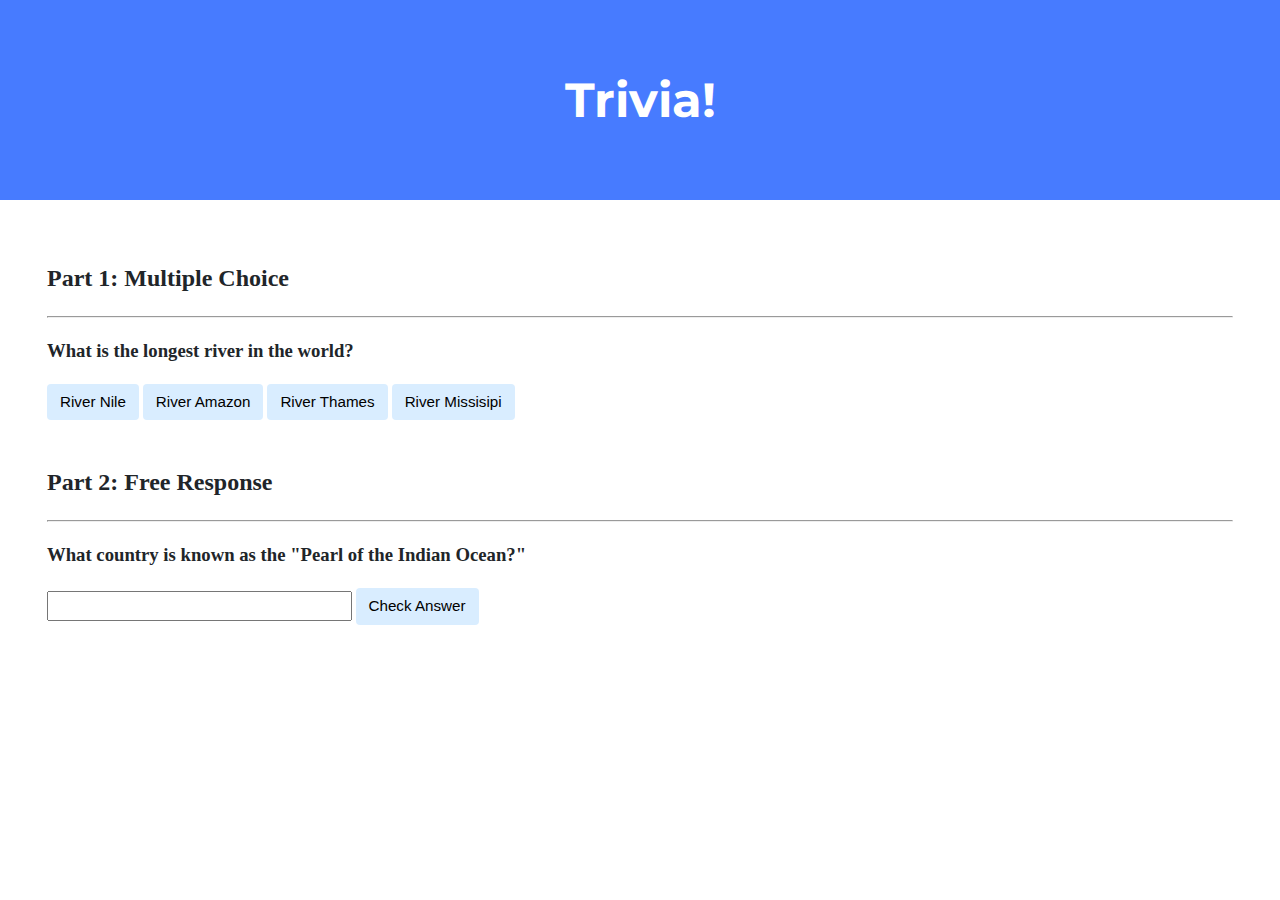
<file: trivia/index.html>
<!DOCTYPE html>

<html lang="en">

    <head>
        <link href="https://fonts.googleapis.com/css2?family=Montserrat:wght@500&display=swap" rel="stylesheet">
        <link href="styles.css" rel="stylesheet">
        <title>Trivia!</title>
        <script>
            // TODO: Add code to check answers to questions
            window.onload = function() {
                document.querySelector("#mcq2").onclick = function() {
                    document.querySelector("#reply1").innerHTML = "Incorrect!";
                    document.querySelector("#mcq2").style.backgroundColor = "red";
                }
                document.querySelector("#mcq3").onclick = function() {
                    document.querySelector("#reply1").innerHTML = "Incorrect!";
                    document.querySelector("#mcq3").style.backgroundColor = "red";
                }
                document.querySelector("#mcq4").onclick = function() {
                    document.querySelector("#reply1").innerHTML = "Incorrect!";
                    document.querySelector("#mcq4").style.backgroundColor = "red";
                }
                document.querySelector("#mcq1").onclick = function() {
                    document.querySelector("#reply1").innerHTML = "Correct Answer!";
                    document.querySelector("#mcq1").style.backgroundColor = "green";
                }

                document.querySelector("#myForm").addEventListener('submit', function(event) {
                    event.preventDefault();
                    let inputValue = document.querySelector("#myInput").value;
                    if (inputValue.toLowerCase() == "sri lanka") {
                        document.querySelector("#reply2").innerHTML = "Correct!";
                        document.querySelector("#myInput").style.backgroundColor = "green"
                    } else {
                        document.querySelector("#reply2").innerHTML = "Incorrect!";
                        document.querySelector("#myInput").style.backgroundColor = "red"
                    }


                })

            }
        </script>
    </head>

    <body>
        <div class="header">
            <h1>Trivia!</h1>
        </div>

        <div class="container">
            <div class="section">
                <h2>Part 1: Multiple Choice </h2>
                <hr>
                <!-- TODO: Add multiple choice question here -->
                <h3>What is the longest river in the world?</h3>
                <div>
                    <button class="button-hover" id="mcq1">River Nile</button>
                    <button class="button-hover" id="mcq2">River Amazon</button>
                    <button class="button-hover" id="mcq3">River Thames</button>
                    <button class="button-hover" id="mcq4">River Missisipi</button>
                </div>
                <div id="reply1"></div>
            </div>

            <div class="section">
                <h2>Part 2: Free Response</h2>
                <hr>
                <!-- TODO: Add free response question here -->
                <h3>What country is known as the "Pearl of the Indian Ocean?"</h3>
                <form id="myForm">
                    <input id="myInput" type="text">
                    <input class="button-hover" type="submit" value="Check Answer">
                </form>
                <div id="reply2"></div>
            </div>
        </div>
    </body>

</html>
</file>
<file: trivia/styles.css>
body {
    background-color: #fff;
    color: #212529;
    font-size: 1rem;
    font-weight: 400;
    line-height: 1.5;
    margin: 0;
    text-align: left;
}

.container {
    margin-left: auto;
    margin-right: auto;
    padding-left: 15px;
    padding-right: 15px;
}

.header {
    background-color: #477bff;
    color: #fff;
    margin-bottom: 2rem;
    padding: 2rem 1rem;
    text-align: center;
}

.section {
    padding: 0.5rem 2rem 1rem 2rem;
}

.section:hover {
    background-color: #f5f5f5;
    transition: color 2s ease-in-out, background-color 0.15s ease-in-out;
}



.button-hover:hover{
    background-color: #477bff;
}

h1 {
    font-family: 'Montserrat', sans-serif;
    font-size: 48px;
}

button, input[type="submit"] {
    background-color: #d9edff;
    border: 1px solid transparent;
    border-radius: 0.25rem;
    font-size: 0.95rem;
    font-weight: 400;
    line-height: 1.5;
    padding: 0.375rem 0.75rem;
    text-align: center;
    transition: color 0.15s ease-in-out, background-color 0.15s ease-in-out, border-color 0.15s ease-in-out, box-shadow 0.15s ease-in-out;
    vertical-align: middle;
}


input[type="text"] {
    line-height: 1.8;
    width: 25%;
}

input[type="text"]:hover {
    background-color: #f5f5f5;
    transition: color 2s ease-in-out, background-color 0.15s ease-in-out;
}
</file>
